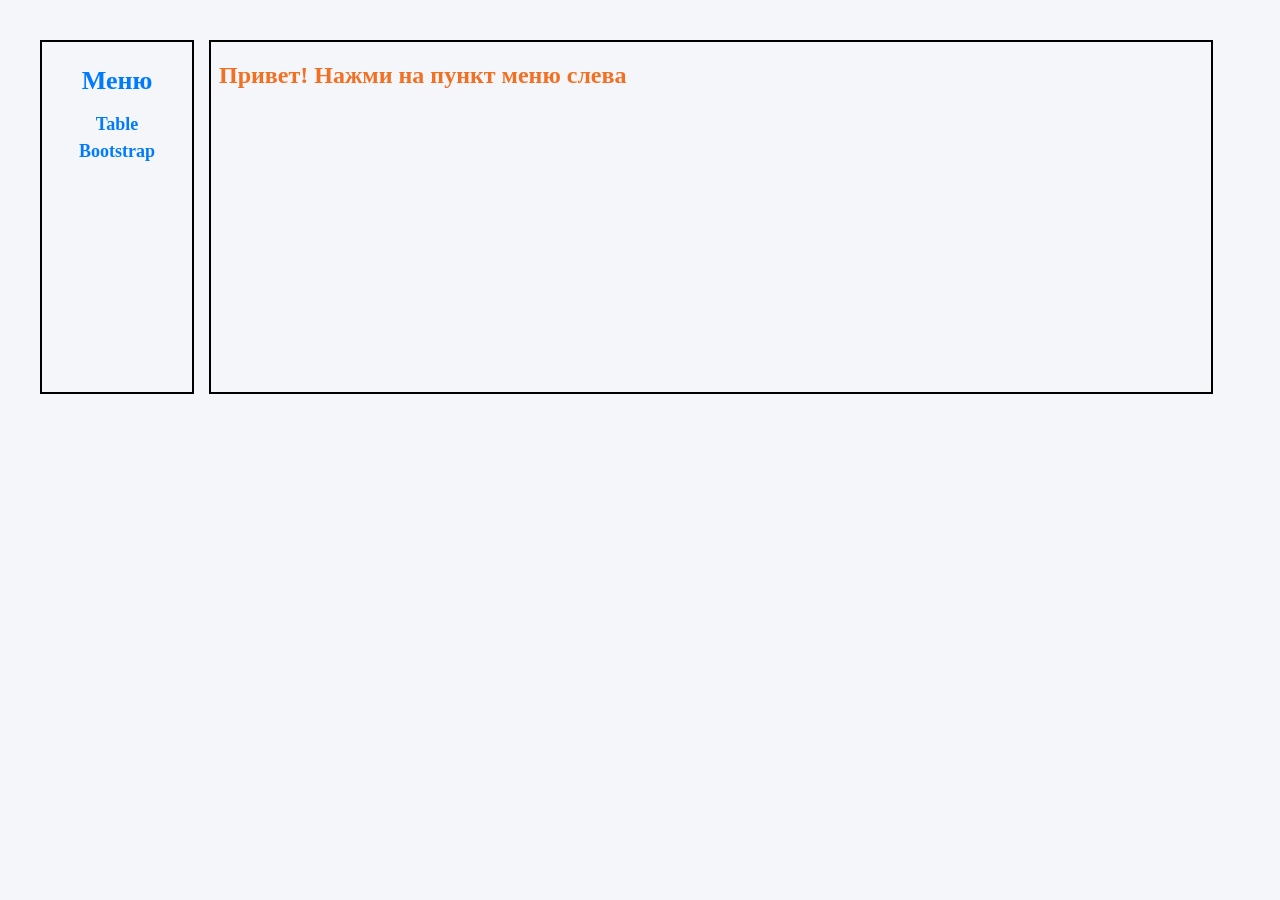
<file: index.html>
<!doctype html>
<html lang="en">
  <head>
    <meta charset="UTF-8" />
    <meta name="viewport" content="width=device-width, initial-scale=1.0" />
    <title>Matrix</title>
    <link rel="stylesheet" href="css/style.css" />
  </head>
  <body class="page">
    <div class="container">
      <div class="menu__block">
        <h3>
          <a class="menu__block-title" href="index.html">Меню</a>
        </h3>
        <ul class="menu__list">
          <li class="menu__list-item">
            <a class="menu__list-link" href="html/table.html" target="display"
              >Table</a
            >
          </li>
          <li class="menu__list-item">
            <a
              class="menu__list-link"
              href="html/bootstrap.html"
              target="display"
              >Bootstrap</a
            >
          </li>
        </ul>
      </div>
      <iframe
        class="main__block"
        name="display"
        srcdoc="<style> h2 {color:#f37022;} </style> <h2>Привет! Нажми на пункт меню слева</h2>"
      ></iframe>
    </div>
  </body>
</html>
</file>
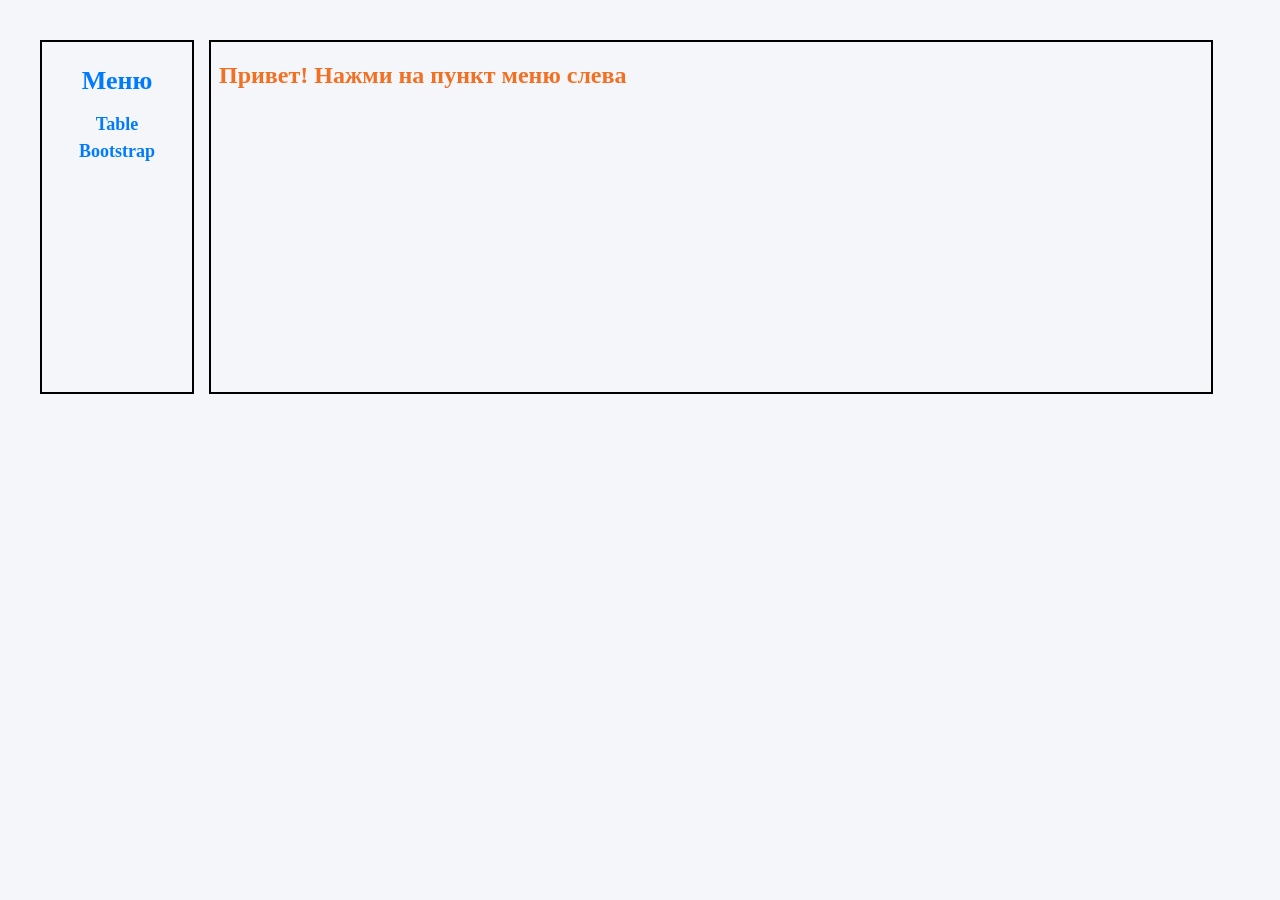
<file: html/index.html>
<!doctype html>
<html lang="en">
  <head>
    <meta charset="UTF-8" />
    <meta name="viewport" content="width=device-width, initial-scale=1.0" />
    <title>Matrix</title>
    <link rel="stylesheet" href="../css/style.css" />
  </head>
  <body class="page">
    <div class="container">
      <div class="menu__block">
        <h3>
          <a class="menu__block-title" href="index.html">Меню</a>
        </h3>
        <ul class="menu__list">
          <li class="menu__list-item">
            <a class="menu__list-link" href="table.html" target="display"
              >Table</a
            >
          </li>
          <li class="menu__list-item">
            <a class="menu__list-link" href="bootstrap.html" target="display"
              >Bootstrap</a
            >
          </li>
        </ul>
      </div>
      <iframe
        class="main__block"
        name="display"
        srcdoc="<style> h2 {color:#f37022;} </style> <h2>Привет! Нажми на пункт меню слева</h2>"
      ></iframe>
    </div>
  </body>
</html>
</file>
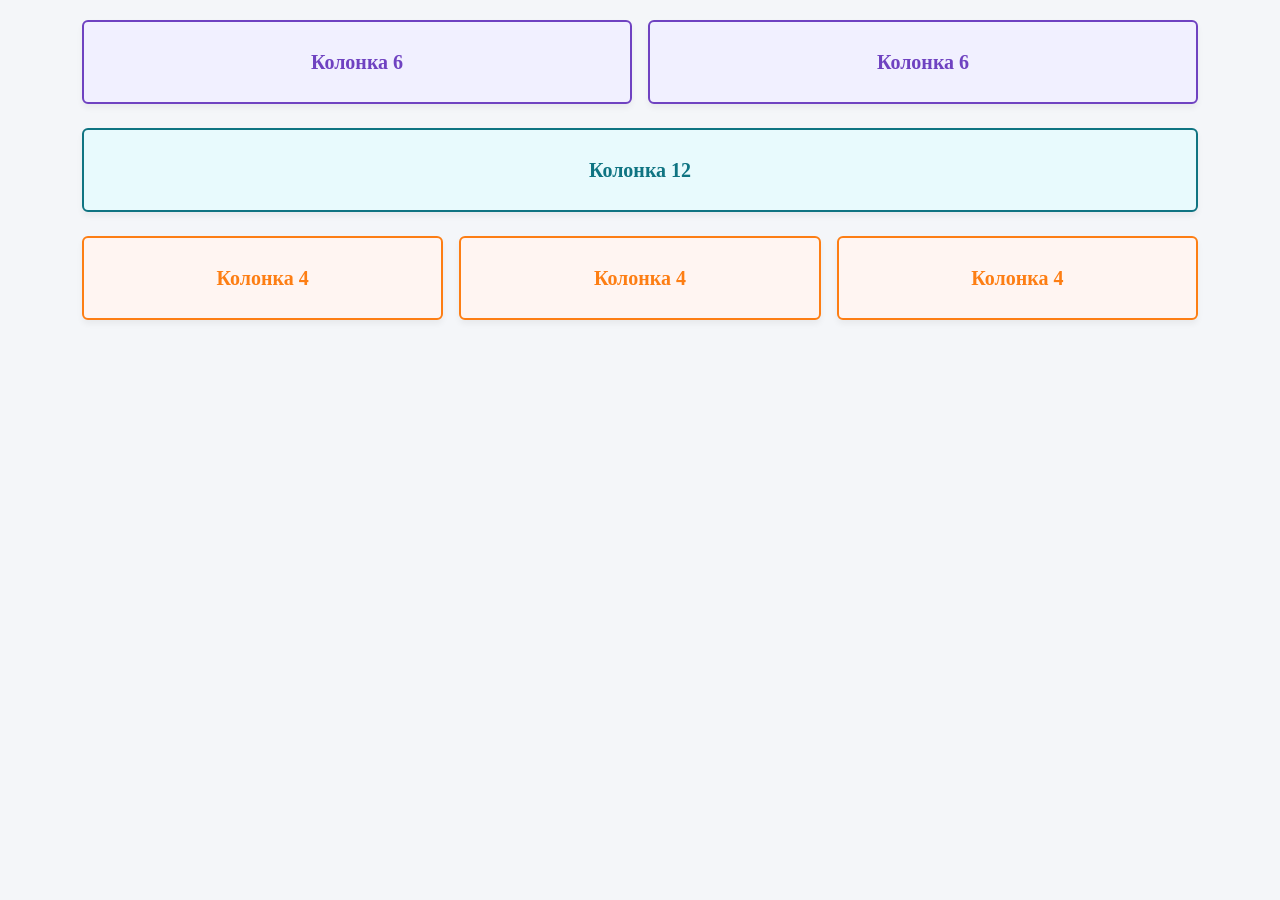
<file: bootstrap.html>
<!doctype html>
<html lang="en">
  <head>
    <meta charset="UTF-8" />
    <meta name="viewport" content="width=device-width, initial-scale=1.0" />
    <title>Matrix</title>
    <link rel="stylesheet" href="../css/bootstrap.css" />
    <link
      href="https://cdn.jsdelivr.net/npm/bootstrap@5.3.8/dist/css/bootstrap.min.css"
      rel="stylesheet"
      integrity="sha384-sRIl4kxILFvY47J16cr9ZwB07vP4J8+LH7qKQnuqkuIAvNWLzeN8tE5YBujZqJLB"
      crossorigin="anonymous"
    />
  </head>
  <body class="page">
    <div class="grid-layout container">
      <div class="row g-3 mb-4">
        <div class="col-md-6">
          <div class="grid-layout__item grid-layout__item-purple">
            Колонка 6
          </div>
        </div>
        <div class="col-md-6">
          <div class="grid-layout__item grid-layout__item-purple">
            Колонка 6
          </div>
        </div>
      </div>
      <div class="row g-3 mb-4">
        <div class="col-12">
          <div class="grid-layout__item grid-layout__item-mint">Колонка 12</div>
        </div>
      </div>
      <div class="row g-3">
        <div class="col-md-4">
          <div class="grid-layout__item grid-layout__item-coral">Колонка 4</div>
        </div>
        <div class="col-md-4">
          <div class="grid-layout__item grid-layout__item-coral">Колонка 4</div>
        </div>
        <div class="col-md-4">
          <div class="grid-layout__item grid-layout__item-coral">Колонка 4</div>
        </div>
      </div>
    </div>
  </body>
</html>
</file>
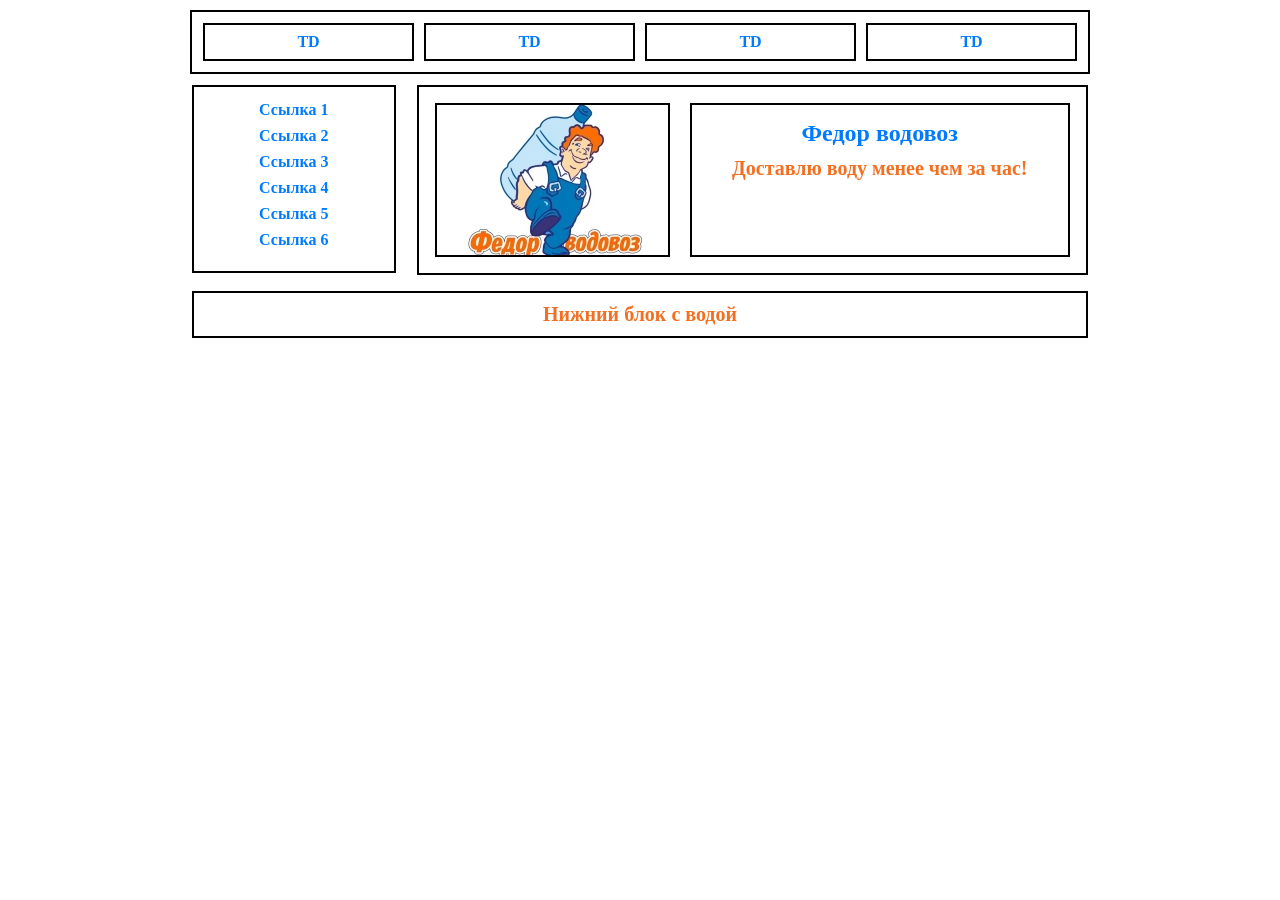
<file: table.html>
<!doctype html>
<html lang="en">
  <head>
    <meta charset="UTF-8" />
    <meta name="viewport" content="width=device-width, initial-scale=1.0" />
    <title>Matrix</title>
    <link rel="stylesheet" href="../css/table.css" />
  </head>
  <body>
    <table class="table">
      <tr class="table__content-row">
        <td colspan="2" class="table__content">
          <div class="header__zone-widgets">
            <div class="header__widgets-item">TD</div>
            <div class="header__widgets-item">TD</div>
            <div class="header__widgets-item">TD</div>
            <div class="header__widgets-item">TD</div>
          </div>
        </td>
      </tr>
      <tr class="table__content-main">
        <td class="table__sidebar">
          <nav class="sidebar__menu">
            <ul class="sidebar__menu-list">
              <li class="sidebar__menu-item">
                <a
                  class="sidebar__menu-link"
                  href="https://www.vodovoz-spb.ru/"
                  target="_blank"
                  >Ссылка 1</a
                >
              </li>
              <li class="sidebar__menu-item">
                <a
                  class="sidebar__menu-link"
                  href="https://www.vodovoz-spb.ru/"
                  target="_blank"
                  >Ссылка 2</a
                >
              </li>
              <li class="sidebar__menu-item">
                <a
                  class="sidebar__menu-link"
                  href="https://www.vodovoz-spb.ru/"
                  target="_blank"
                  >Ссылка 3</a
                >
              </li>
              <li class="sidebar__menu-item">
                <a
                  class="sidebar__menu-link"
                  href="https://www.vodovoz-spb.ru/"
                  target="_blank"
                  >Ссылка 4</a
                >
              </li>
              <li class="sidebar__menu-item">
                <a
                  class="sidebar__menu-link"
                  href="https://www.vodovoz-spb.ru/"
                  target="_blank"
                  >Ссылка 5</a
                >
              </li>
              <li class="sidebar__menu-item">
                <a
                  class="sidebar__menu-link"
                  href="https://www.vodovoz-spb.ru/"
                  target="_blank"
                  >Ссылка 6</a
                >
              </li>
            </ul>
          </nav>
        </td>
        <td class="table__center">
          <div class="center__zone-widgets">
            <div class="center__zone-img">
              <img src="../img/Fedorrr.jpg" alt="img" />
            </div>
            <div class="center__zone-text-title">
              <h1 class="center__zone-title">Федор водовоз</h1>
              <p class="center__zone-text">Доставлю воду менее чем за час!</p>
            </div>
          </div>
        </td>
      </tr>
      <tr class="table__content-footer">
        <td colspan="2" class="table__footer">
          <div class="footer__zone-widget">
            <p class="footer__text">Нижний блок с водой</p>
          </div>
        </td>
      </tr>
    </table>
  </body>
</html>
</file>
<file: css/style.css>
* {
  margin: 0;
  padding: 0;
}

.page {
  background: #f4f6f9;
}

.container {
  display: flex;
  align-items: flex-start;
  gap: 15px;
  margin: 40px;
}

.menu__block {
  border: 2px solid black;
  width: 150px;
  height: 350px;
}

.menu__block-title {
  display: flex;
  justify-content: center;
  padding-top: 24px;
  text-decoration: none;
  padding-bottom: 15px;
  color: #007bff;
  font-size: 26px;
  font-weight: 600;
}

.menu__block-title:hover {
  text-decoration: underline;
}

.menu__list {
  list-style: none;
}

.menu__list-item {
  display: flex;
  justify-content: center;
  padding: 3px;
}

.menu__list-link {
  text-decoration: none;
  color: #007bff;
  font-size: 18px;
  font-weight: 600;
}

.menu__list-link:hover {
  text-decoration: underline;
}

.main__block {
  border: 2px solid black;
  width: 1000px;
  height: 350px;
  padding-top: 0;
}
</file>
<file: css/table.css>
body {
  margin: 0;
  padding: 10px;
  font-family: "Times New Roman", serif;
  background: #ffffff;
}

.table {
  width: 100%;
  max-width: 900px;
  margin: 0 auto;
  border-collapse: collapse;
}

.table__content {
  width: 100%;
  max-width: 800px;
  border: 2px solid #000000;
}

.header__zone-widgets {
  display: flex;
  gap: 10px;
  padding: 10px;
}

.header__widgets-item {
  flex: 1;
  border: 2px solid #000000;
  padding: 8px;
  text-align: center;
  font-weight: bold;
  color: #007bff;
}

.table__sidebar {
  width: 25%;
  vertical-align: top;
  padding-right: 20px;
}

.sidebar__menu {
  border: 2px solid #000000;
  padding: 14px;
  min-height: 150px;
  margin-top: 10px;
}

.sidebar__menu-list {
  list-style: none;
  margin: 0;
  padding: 0;
}

.sidebar__menu-item {
  margin-bottom: 7px;
}

.sidebar__menu-link {
  color: #007bff;
  text-decoration: none;
  display: flex;
  text-align: center;
  justify-content: center;
  font-size: 16px;
  font-weight: 600;
  padding-bottom: 1px;
}

.sidebar__menu-link:hover {
  text-decoration: underline;
}

.table__center {
  width: 75%;
  vertical-align: top;
}

.center__zone-widgets {
  border: 2px solid #000000;
  padding: 16px;
  display: flex;
  gap: 20px;
  margin-top: 10px;
}

.center__zone-img {
  width: 40%;
  border: 2px solid #000000;
  min-height: 150px;
  display: flex;
  align-items: center;
  justify-content: center;
}

.center__zone-img img {
  max-width: 100%;
  height: auto;
}

.center__zone-text-title {
  width: 60%;
  border: 2px solid #000000;
  padding: 15px;
}

.center__zone-title {
  margin: 0 0 10px 0;
  font-size: 24px;
  display: flex;
  justify-content: center;
  color: #007bff;
}

.center__zone-text {
  margin: 0;
  display: flex;
  justify-content: center;
  color: #f37022;
  font-size: 20px;
  font-weight: 600;
}

.table__footer {
  padding-top: 15px;
}

.footer__zone-widget {
  border: 2px solid #000000;
  padding: 10px;
}

.footer__text {
  margin: 0;
  text-align: center;
  color: #f37022;
  font-size: 20px;
  font-weight: 600;
}
</file>
